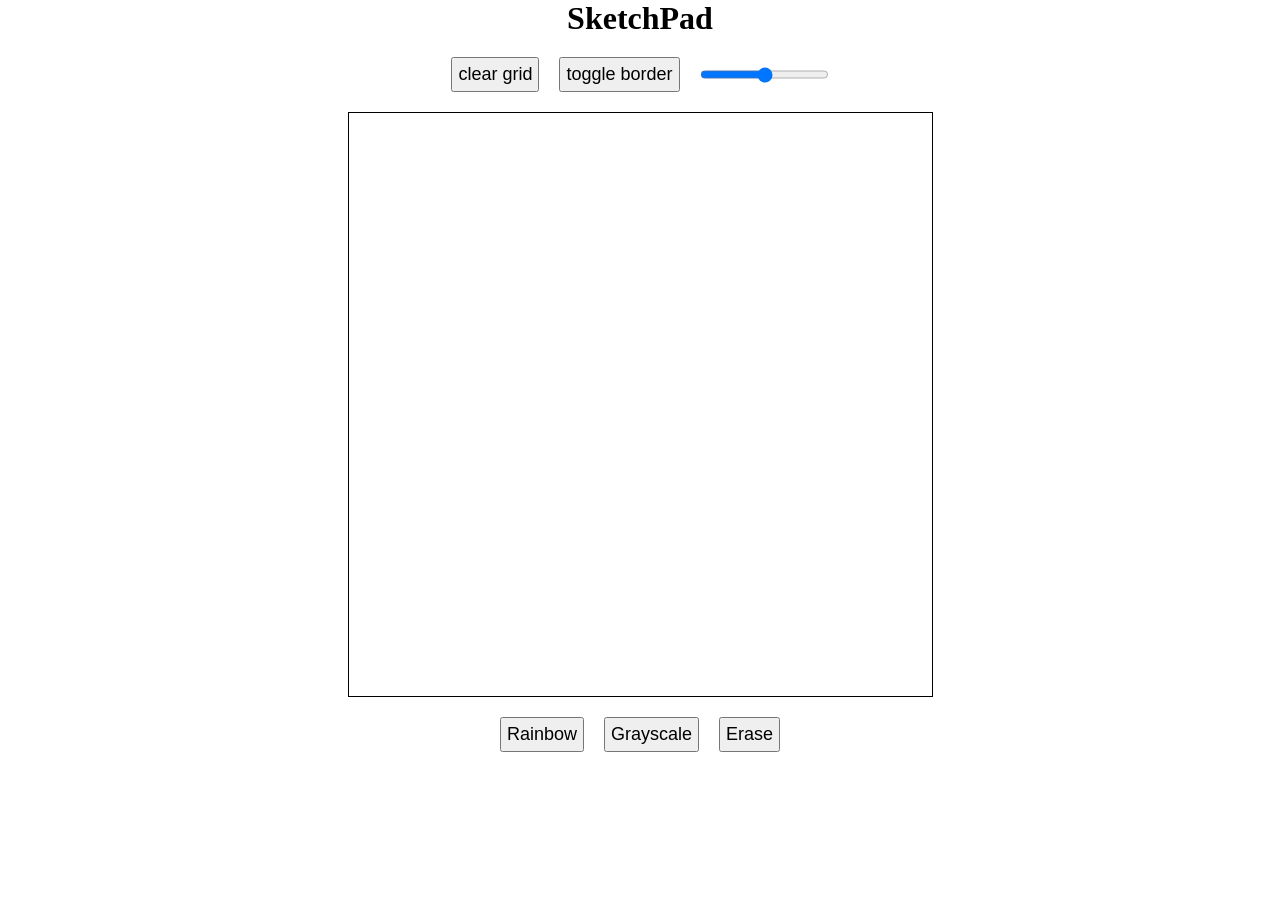
<file: index.html>
<!DOCTYPE html>
<html lang="en">

<head>
    <meta charset="UTF-8">
    <meta http-equiv="X-UA-Compatible" content="IE=edge">
    <meta name="viewport" content="width=device-width, initial-scale=1.0">
    <title>Etch A Sketch - SketchPad</title>
    <link rel="stylesheet" href="style.css">
</head>

<body>

    <main>
        <h1>SketchPad</h1>
        <div class="top-controls">
            <button class="clear">clear grid</button>
            <button class="border">toggle border</button>
            <input type="range" min="1" max="64" name="grid-size" id="grid-size">
        </div>

        <div class="grid-container">

        </div>

        <div class="bottom-controls">
            <button class="rainbow">Rainbow</button>
            <button class="grayscale">Grayscale</button>
            <button class="erase">Erase</button>
        </div>

    </main>


    <script src="script.js"></script>

</body>

</html>
</file>
<file: style.css>
*, *::after, *::before {
    box-sizing: border-box;
    margin: 0;
    padding: 0;
}

main {
display: flex;
flex-direction: column;
align-items: center;
}

.top-controls, .bottom-controls {
    display: flex;
    gap: 20px;
    margin-block: 20px;
}

.grid-container {
    display: grid;
    width: 65vh;
    height: 65vh;
    border: 1px solid
}

button {
    padding: 5px;
    font-size: 18px;
}

.border-box {
    box-shadow: 0px 0px 1px 0px rgba(0, 0, 0, 0.709);
}
</file>
